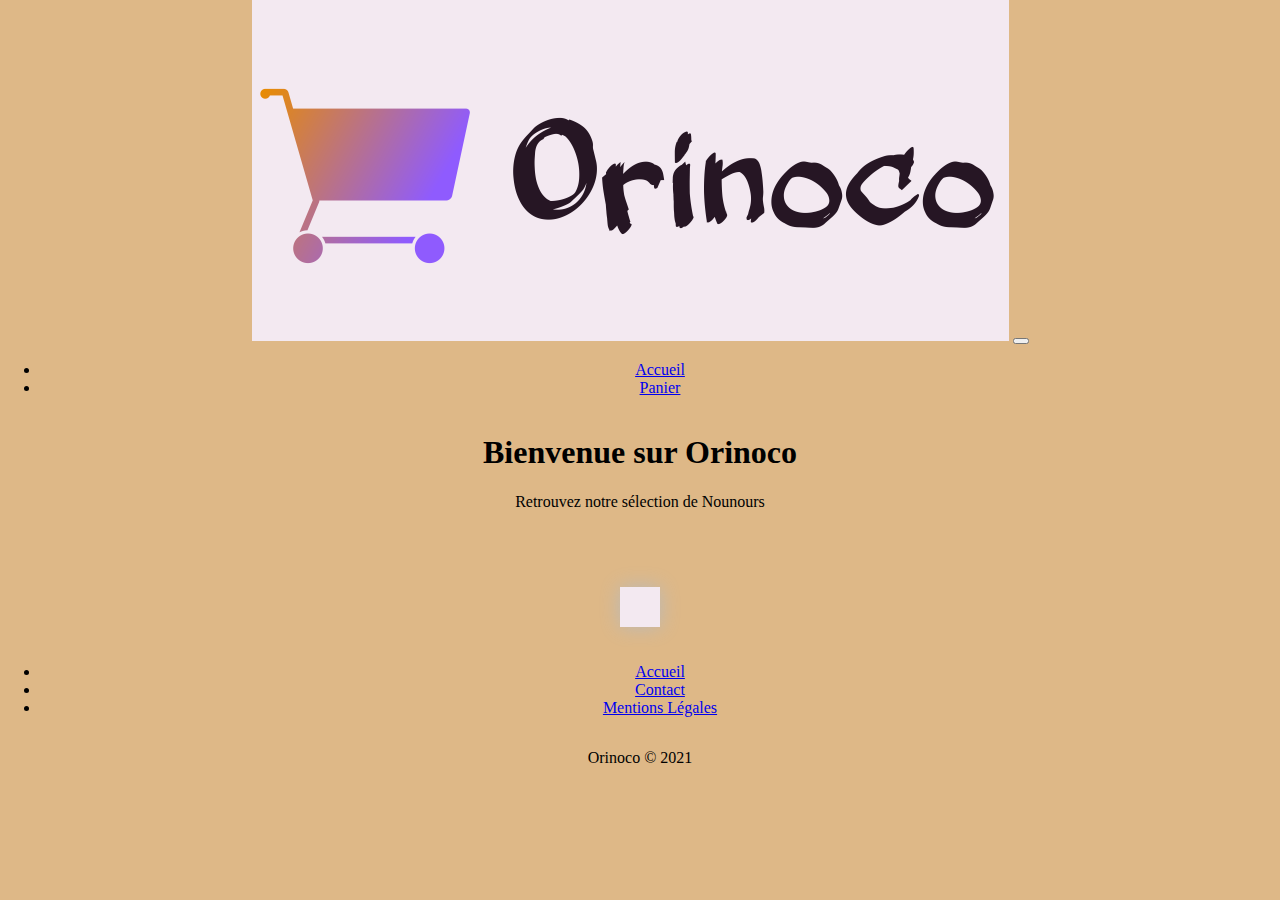
<file: index.html>
<!DOCTYPE html>
<html lang="fr">
<head>
    <meta charset="UTF-8">
    <meta http-equiv="X-UA-Compatible" content="IE=edge">
    <meta name="viewport" content="width=device-width, initial-scale=1.0">
    <meta name="title" content="Accueil-Orinoco">
    <meta name="description" content="Orinoco est un site de E-commerce à thème">
    <link rel="stylesheet" href="style.css">
    <link rel="stylesheet" href="https://cdn.jsdelivr.net/npm/bootstrap@5.1.1/dist/css/bootstrap.min.css" integrity="sha384-F3w7mX95PdgyTmZZMECAngseQB83DfGTowi0iMjiWaeVhAn4FJkqJByhZMI3AhiU" crossorigin="anonymous">
    <script src="./frontend/index2.js"defer></script>
    <title>Accueil-Orinoco</title>
</head>
<body class="listCorps">
    <nav class="navbar navbar-expand-lg">
        <div class="container-fluid mx-2 mx-lg-5">
            <img class="img-fluid mx-4 mx-lg-0 mr-auto w-25" src="./backend/images/Orinoco2.png" alt="logo orinoco" />
            <button class="navbar-toggler" type="button" data-bs-toggle="collapse" data-bs-target="#navbarScroll"
                    aria-controls="navbarScroll" aria-expanded="false" aria-label="Toggle navigation">
                <span class="navbar-toggler-icon"></span>
            </button>
        <div class="collapse navbar-collapse ms-4 " id="navbarScroll">
            <ul class="navbar-nav me-auto my-2 my-lg-0 navbar-nav-scroll" style="--bs-scroll-height: 100px;">
                <li class="nav-item">
                    <a class="nav-link active" aria-current="page" href="../index.html">Accueil</a>
                </li>
                <li class="nav-item">
                    <a class="nav-link active" href="panier.html" id="basketPreview">Panier</a>
                </li>
            </ul>
        </div>
    </div>
        </div>
    </nav>
    <main>
        <div class="P-5 mx-5">
            <h1 class="text-center fs-2">Bienvenue sur Orinoco</h1>
            <p class="text-center text-lignt">Retrouvez notre sélection de Nounours </p>
        </div>
    </main>
    <section class="mx-3">
        <div class="mx-3 my-4" id="liste">
            
    

        </div>
    </section>
   <footer class="bg-light py-4">
       <ul class="list-inline text-center">
           <li class="list-inline-item"><a href="../index.html"title="Accueil">Accueil</a></li>
           <li class="list-inline-item"><a href="mailto:contact@orinoco.com ?subject=contact" title="Contact">Contact</a></li>
           <li class="list-inline-item"><a href="loi" title="Mentions Légales">Mentions Légales</a></li>

       </ul>
       <p class="copyright text-center">Orinoco © 2021</p>
   </footer>
</body>
</html>
</file>
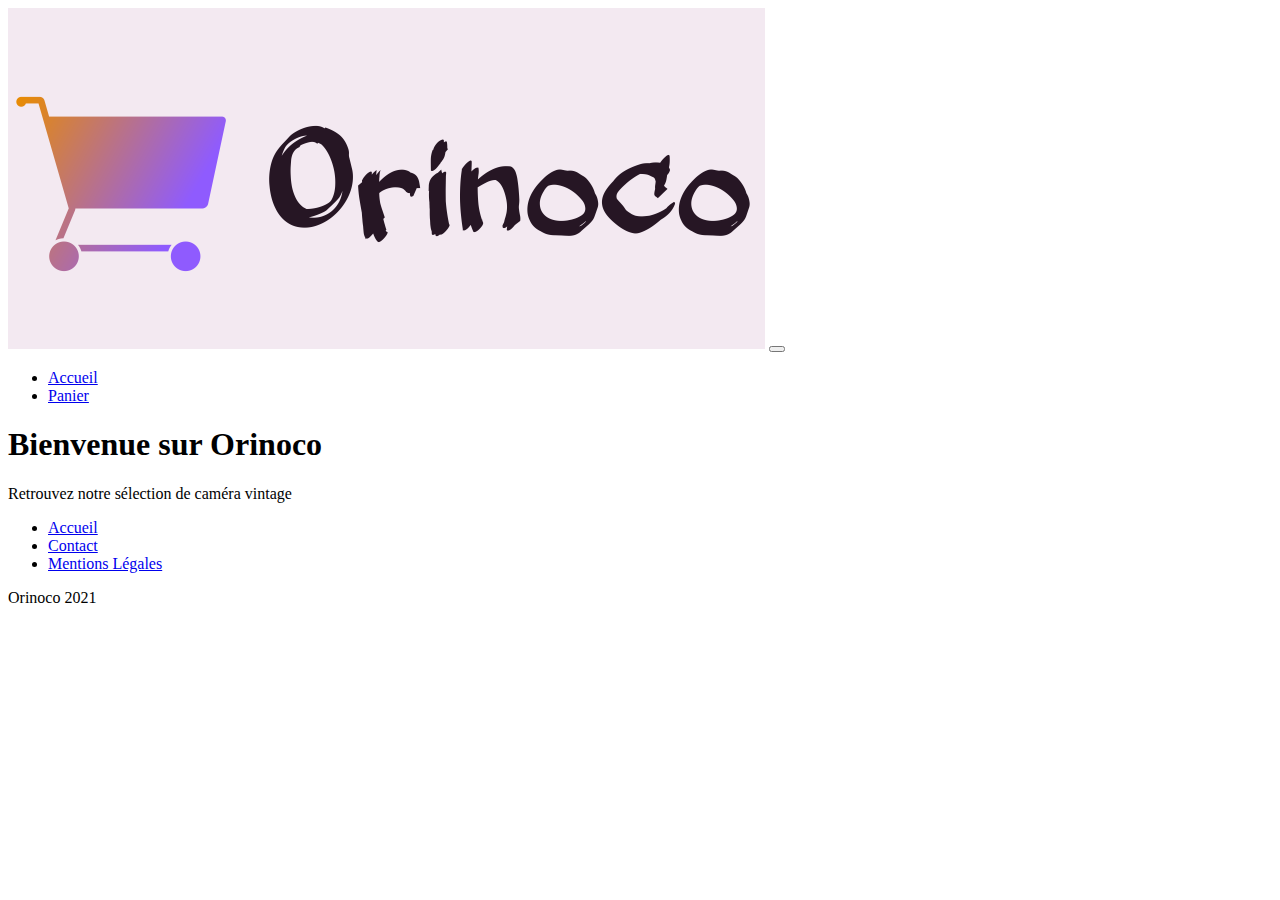
<file: backend/index.html>
<!DOCTYPE html>
<html lang="fr">
<head>
    <meta charset="UTF-8">
    <meta http-equiv="X-UA-Compatible" content="IE=edge">
    <meta name="viewport" content="width=device-width, initial-scale=1.0">
    <meta name="title" content="Accueil-Orinoco">
    <meta name="description" content="Orinoco est un site de E-commerce à thème">
    <title>Accueil-Orinoco</title>
</head>
<body>
    <nav class="navbar navbar-expand-lg">
        <div class="container-fluid mx-2">
            <a href="JWDP5"><img class="img-fluid mx-4" src="../backend/images/Orinoco2.png" alt="Orinoco"></a>
            <button class="navbar-toggler" type="button" data-bs-toggle="collapse" data-bs-target="#navbarScroll"
                aria-controls="navbarScroll" aria-expanded="false" aria-label="Toggle navigation">
            <span class="navbar-toggler-icon"></span>
        </button>
        <div class="collapse navbar-collapse ms-4 " id="navbarScroll">
            <ul class="navbar-nav me-auto my-2 my-lg-0 navbar-nav-scroll" style="--bs-scroll-height: 100px;">
                <li class="nav-item">
                    <a class="nav-link active" aria-current="page" href="index.html">Accueil</a>
                </li>
                <li class="nav-item">
                    <a class="nav-link active" href="./html/panier.html" id="basketPreview">Panier</a>
                </li>
            </ul>
        </div>
    </div>
        </div>
    </nav>
    <main>
        <div class="P-5 mx-5">
            <h1 class="text-center fs-2">Bienvenue sur Orinoco</h1>
            <p class="text-center text-lignt">Retrouvez notre sélection de caméra vintage </p>
        </div>
    </main>
   <footer class="bg-light py-4">
       <ul class="list-inline text-center">
           <li class="list-inline-item"><a href="index.html"title="Accueil">Accueil</a></li>
           <li class="list-inline-item"><a href="mailto:contact@orinoco.com ?subject=contact" title="Contact">Contact</a></li>
           <li class="list-inline-item"><a href="loi" title="Mentions Légales">Mentions Légales</a></li>

       </ul>
       <p class="copyright text-center">Orinoco 2021</p>
   </footer>
</body>
</html>
</file>
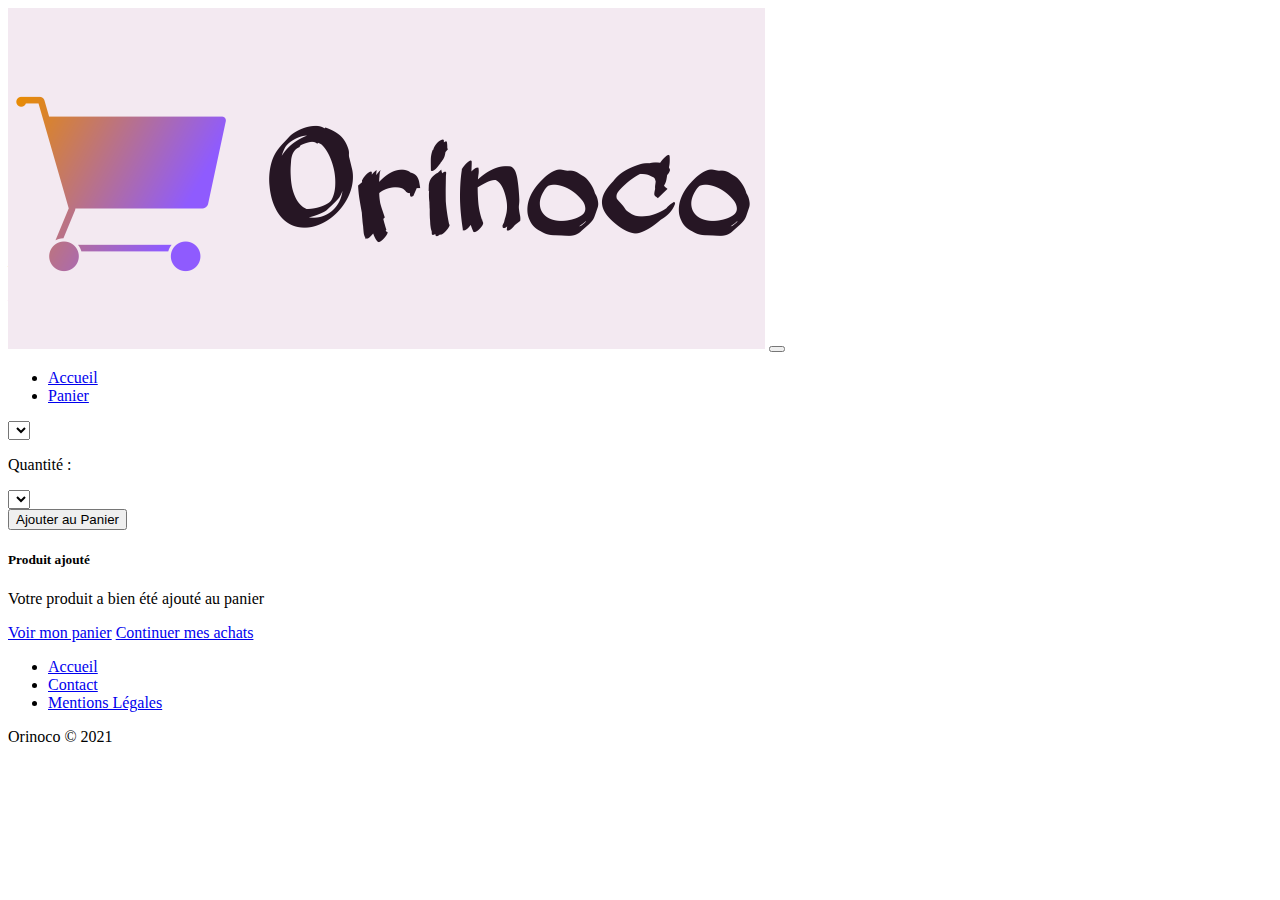
<file: frontend/produit.html>
<!DOCTYPE html>
<html lang="fr">
<head>
    <meta charset="UTF-8">
    <meta http-equiv="X-UA-Compatible" content="IE=edge">
    <meta name="viewport" content="width=device-width, initial-scale=1.0">
    <meta name="title" content="Accueil-Orinoco">
    <meta name="description" content="Orinoco est un site de E-commerce à thème">
    <link rel="stylesheet" href="https://cdn.jsdelivr.net/npm/bootstrap@5.1.1/dist/css/bootstrap.min.css" integrity="sha384-F3w7mX95PdgyTmZZMECAngseQB83DfGTowi0iMjiWaeVhAn4FJkqJByhZMI3AhiU" crossorigin="anonymous">
    <script src="produit.js"defer></script>
    <title>Accueil-Orinoco</title>
</head>
<body>
    <nav class="navbar navbar-expand-lg">
        <div class="container-fluid mx-2 mx-lg-5">
            <img class="img-fluid mx-4 mx-lg-0 mr-auto w-25" src="../backend/images/Orinoco2.png" />
            <button class="navbar-toggler" type="button" data-bs-toggle="collapse" data-bs-target="#navbarScroll"
                    aria-controls="navbarScroll" aria-expanded="false" aria-label="Toggle navigation">
                <span class="navbar-toggler-icon"></span>
            </button>
        <div class="collapse navbar-collapse ms-4 " id="navbarScroll">
            <ul class="navbar-nav me-auto my-2 my-lg-0 navbar-nav-scroll" style="--bs-scroll-height: 100px;">
                <li class="nav-item">
                    <a class="nav-link active" aria-current="page" href="../index.html">Accueil</a>
                </li>
                <li class="nav-item">
                    <a class="nav-link active" href="panier.html" id="basketPreview">Panier</a>
                </li>
            </ul>
        </div>
    </div>
</nav>

<section class="mx-3 my-5">
    <div class="card px-0 mx-3 my-4 border-0">
        <div class="row g-0 shadow p-3 bg-body rounded" id="product">
            <div class="col-md-7" id="productImage">
            </div>
            <div class="col-md-5">
                <div class="card-body">
                    <div class="row">
                        <div class="col-6 col-sm-7 mt-3" id="productName">
                        </div>
                        <div class="col-6 col-sm-5 text-end mt-3" id="productPrice">
                        </div>
                    </div>
                    <select id="option" class="form-select mb-3" aria-label="choisir la version">
                    </select>
                    <div class="mb-3" id="productDescription">
                    </div>
                    <div class="row">
                        <div class="col-5 col-sm-3 col-md-5 col-lg-4 col-xl-3 my-auto">
                            <p>Quantité :</p>
                        </div>
                        <div class="col-4 col-sm-3 col-md-4 col-lg-3 ">
                            <select id="quantity" class="form-select mb-3" aria-label="Quantité">   
                            </select>
                        </div>
                    </div>
                    <button id="btnAddBasket" class="btn btn-secondary" data-bs-toggle="modal"
                            data-bs-target="#myModal">Ajouter au Panier</button>
                </div>
                <div class="toast show position-absolute top-50 start-50 translate-middle bg-danger" id="myToast"
                     hidden>
                    <div id="liveToast" role="alert" aria-live="assertive" aria-atomic="true">
                        <div class="d-flex my-2">
                            <div class="toast-body me-auto py-0 text-white" id="message">
                            </div>
                            <button type="button" class="btn-close btn-close-white me-2" data-bs-dismiss="toast"
                                    aria-label="Close" id="closeToast"></button>
                        </div>
                    </div>
                </div>
            </div>
        </div>
    </div>
</section>

<div class="modal fade" id="myModal" tabindex="-1" aria-labelledby="exampleModalLabel" aria-hidden="true">
    <div class="modal-dialog">
        <div class="modal-content">
            <div class="modal-header">
                <h5 class="modal-title" id="exampleModalLabel">Produit ajouté</h5>
            </div>
            <div class="modal-body">
                <p>Votre produit a bien été ajouté au panier</p>
            </div>
            <div class="modal-footer">
                <a class="btn btn-secondary" type="button" href="panier.html">Voir mon panier</a>
                <a class="btn btn-success" type="button" href="../index.html">Continuer mes achats</a>

            </div>
        </div>
    </div>
</div>

<footer class="bg-light py-4">
    <ul class="list-inline text-center">
        <li class="list-inline-item"><a href="../index.html" title="Accueil">Accueil</a></li>
        <li class="list-inline-item"><a href="mailto:contact@orinoco.com?subject=Contact" title="Contact">Contact</a></li>
        <li class="list-inline-item"><a href="Loi" title="Mentions Légales">Mentions Légales</a></li>
    </ul>
    <p class="copyright text-center">Orinoco © 2021</p>
</footer>
</body>
</html>
</file>
<file: style.css>
#liste{
    display: flex;
    flex-wrap: wrap;
    justify-content: center;
    align-items: center;
}
.P-6{
    width: 320px;
    border: 1px solid black;
} 
.teddiesFigure img{
    max-width: 100%;
    
}body {
    margin: auto;
  }
  header {
    font-family: "Montserrat", sans-serif;
    font-size: 1.3em;
    background-color: burlywood;
    height: auto;
    height: auto;
  }

.listCorps{
    display: flex;
    flex-direction: column;
    justify-content: center;
    text-align: center;
    background-color: burlywood;
    margin: 0;
    padding: 0;
    font-size: 1em;
}
h2{
    display: flex;
    flex-direction: column;
    justify-content: center;
}

section {
    
    text-align: center;
    font-family: "Montserrat", sans-serif;
    display: flex;
    justify-content: center;
    box-shadow: 0 0 20px #bababa;
    margin: 20px auto 20px auto;
    padding: 20px;
    background-color: #f3e9f1;
  }
  footer {
    
    background-color: burlywood;
    bottom: 0;
    display: flex;
    justify-content: center;
    flex-direction: column;
  }
  
main {
    background-color:burlywood; ;
    margin: auto;
    padding-bottom: 40px;
  }
</file>
